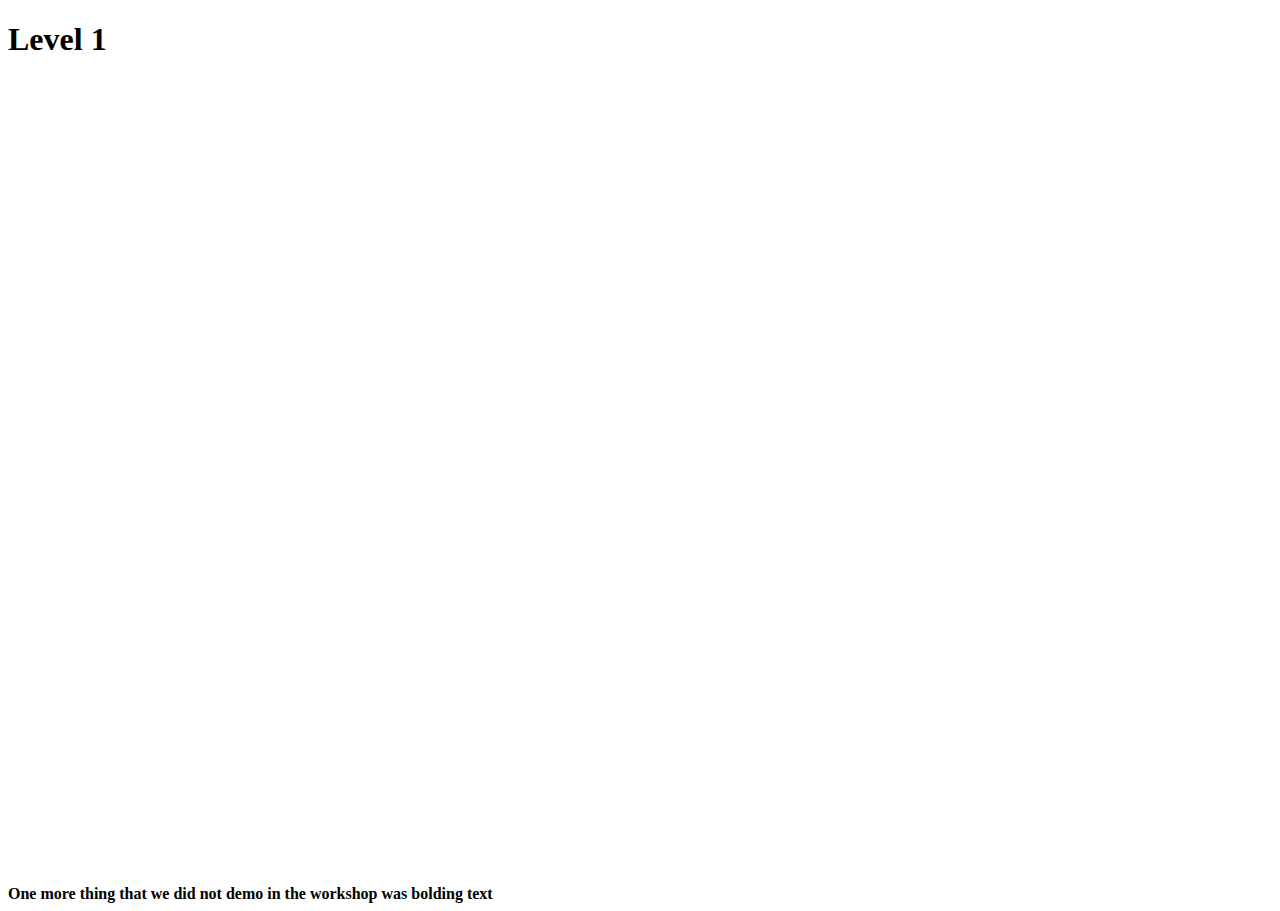
<file: embeddingOriginalWork.html>
<!DOCTYPE html>
<html>
    <head>
        <title>Level 1</title>
    </head>
    <body>
        <h1>Level 1</h1>
    </body>
</html>
    <p ><iframe width="560" height="315" src="https://www.youtube.com/embed/FSZd33awqQk" frameborder="0" allow="accelerometer; autoplay; encrypted-media; gyroscope; picture-in-picture" allowfullscreen></iframe>
    <p><iframe src="https://www.google.com/maps/embed?pb=!1m18!1m12!1m3!1d2687.586808530998!2d-122.30376858483147!3d47.653595692724245!2m3!1f0!2f0!3f0!3m2!1i1024!2i768!4f13.1!3m3!1m2!1s0x54906ab51eccdb73%3A0x11ed37d4b0f35c56!2sUniversity+of+Washington+Intramural+Activities+(IMA)+Building!5e0!3m2!1sen!2sus!4v1547439825908" width="600" height="450" frameborder="0" style="border:0" allowfullscreen></iframe></p>
    <b>One more thing that we did not demo in the workshop was bolding text</b>
        <title>Level 2</title>
</file>
